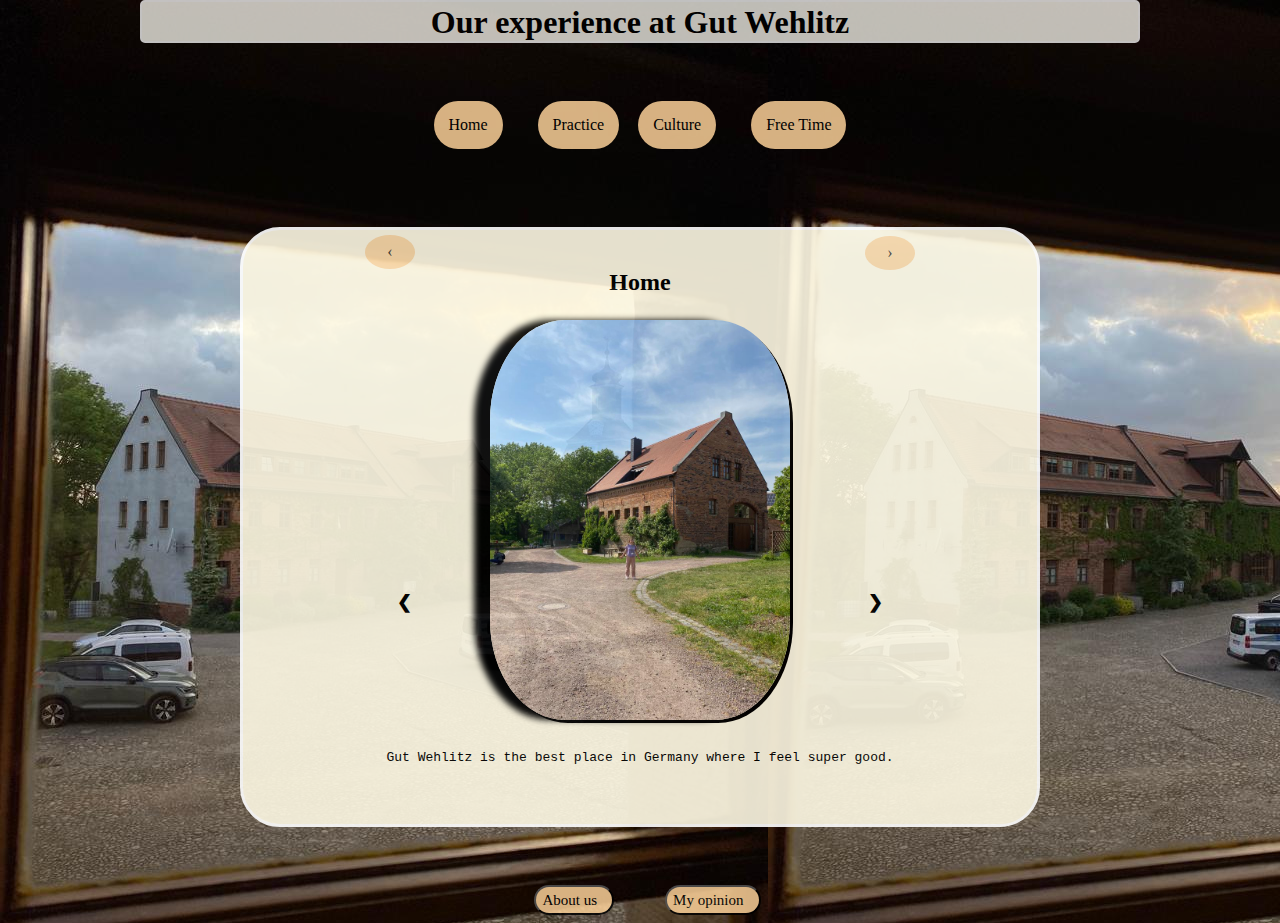
<file: index.html>
<!DOCTYPE html>
<html>
<head>
   <title>
      home
   </title>
  <link rel="stylesheet" href="style2.css">
  <script src="java.js"></script>
</head>
<body >

  
    <h1 >
   Our
   experience
   at
   Gut
   Wehlitz


  </h1>


  

  <div class="meniu" >
    
     <a href="home2.html" > 
  <button class="ptc" type="button">
    Home
  </button>
     </a>


   <div class="dropdown">
   <button class="dropbtn" type="button" class="ptc">
      Practice
   </button>
   <div class="dropdown-content">
   <a href="fweek.html">1 week</a>
    <a href="sweek.html">2 week</a>
	</div>
	</div>


<div class="dropdown">
<button class="dropbtn" type="button" class="ptc">
Culture
</button>
<div class="dropdown-content" >
<a href="Leipzig.html">Leipzig</a>
    <a href="Berlin.html">Berlin</a>
	</div>
	</div>


  <a href="freetime.html" > 
    <button class="ptc" type="button">
      Free Time
    </button>
  </a>
</div>




<div class="infos">
    <nav>
<div class="sageti">
    <a href="freetime.html" class="previous round">&#8249;</a>
<h2>Home</h2>
     <a href="fweek.html" class="next round">&#8250;</a>
 </div>
</nav>
<main>
      <div class="imagine">


  <div class="main_bg">

    <div class="slideshow-container">
        <div class="mySlides fade">
            <img src="hh.jpeg" >
        </div>
         <div class="mySlides fade">
            <img src="home1.jpeg" >
        </div>
         <div class="mySlides fade">
            <img src="home5.jpeg" >
        </div>

        <a class="prev2" onclick="plusSlides(-1)">&#10094;</a>
        <a class="next2" onclick="plusSlides(1)">&#10095;</a>
        

    </div>


  </div>





     
      </div>
  </main>
      <footer>
      <div id="textus">


  


Gut Wehlitz is the best place in Germany where I feel super good.
                





    </div>
    </footer>
   
    
    
</div>

<div class="extra" >
    <a href="about.html">
       <button id="us">
        About us
       </button>
    </a>
    <a href="opin.html" >
       <button id="op">
        My opinion
       </button>
    </a>
</div>



 


</body>
</html>
</file>
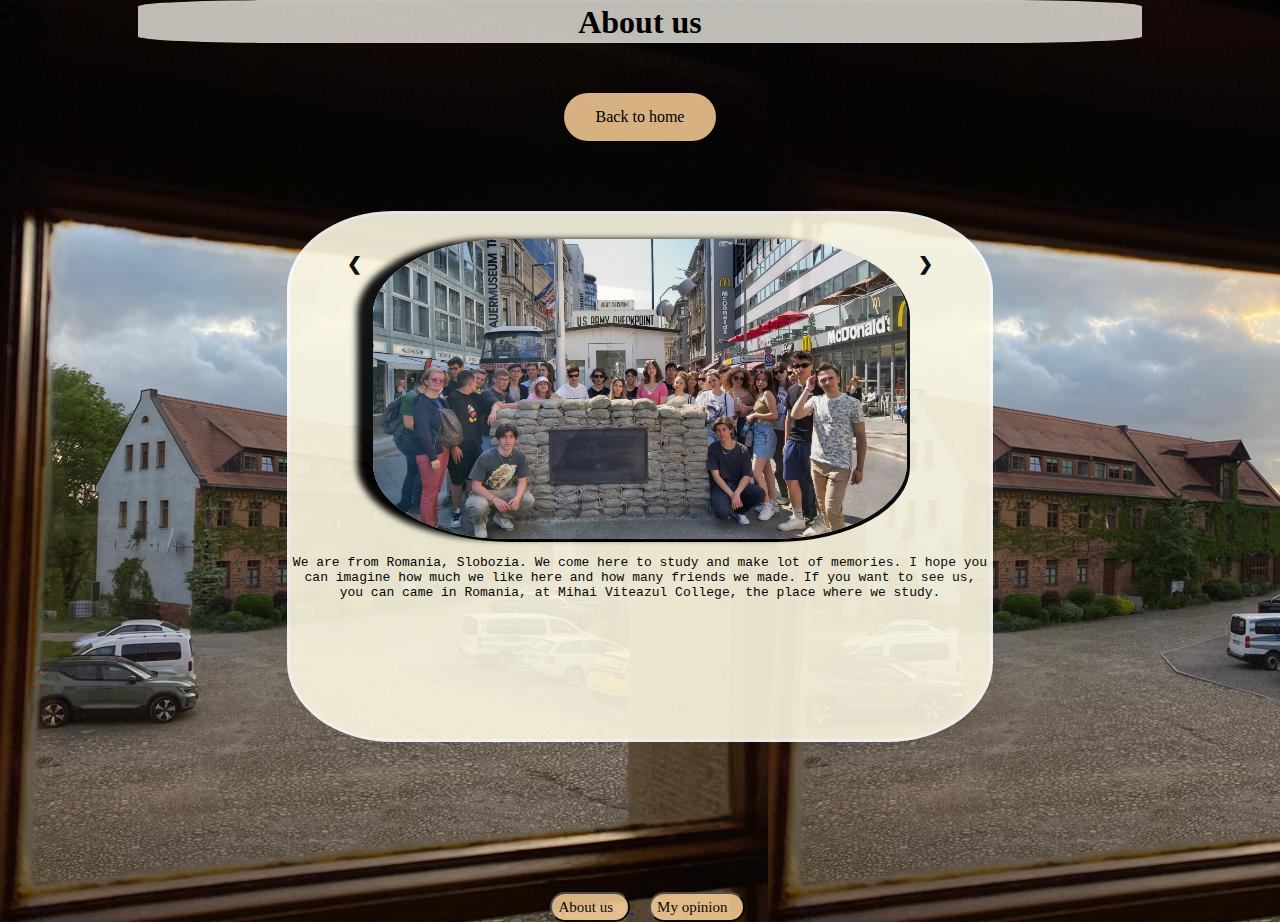
<file: about.html>
<!DOCTYPE html>
<html>
<head>
   <title>
      about
   </title>
  <link rel="stylesheet" href="extra.css">
  <script src="java.js"></script>
</head>
<body >

  <h1>About us</h1>
  

<div class="back">
    <a href="home2.html" >
      <button class="bc">
        Back to home
      </button>
    </a>
</div>
  



<div class="infos">

    
      <div class="main_bg">

    <div class="slideshow-container">
        <div class="mySlides fade">
            <img src="us1.jpeg" >
        </div>
         <div class="mySlides fade">
            <img src="us4.jpeg" >
        </div>
         <div class="mySlides fade">
            <img src="us5.jpeg" >
        </div>

        <a class="prev2" onclick="plusSlides(-1)">&#10094;</a>
        <a class="next2" onclick="plusSlides(1)">&#10095;</a>
        

    </div>


  </div>

  
   
    <div id="textus">
      We are from Romania, Slobozia. We come here to study and make lot of memories. I hope you can imagine how much we like here and how many friends we made. If you want to see us, you can came in Romania, at Mihai Viteazul College, the place where we study.
    </div>


    
</div>

<div class="extra">
    <a href="about.html">
       <button id="us">
        About us
       </button>
    </a>
    <a href="opin.html">
       <button id="op">
        My opinion
       </button>
    </a>
</div>
</file>
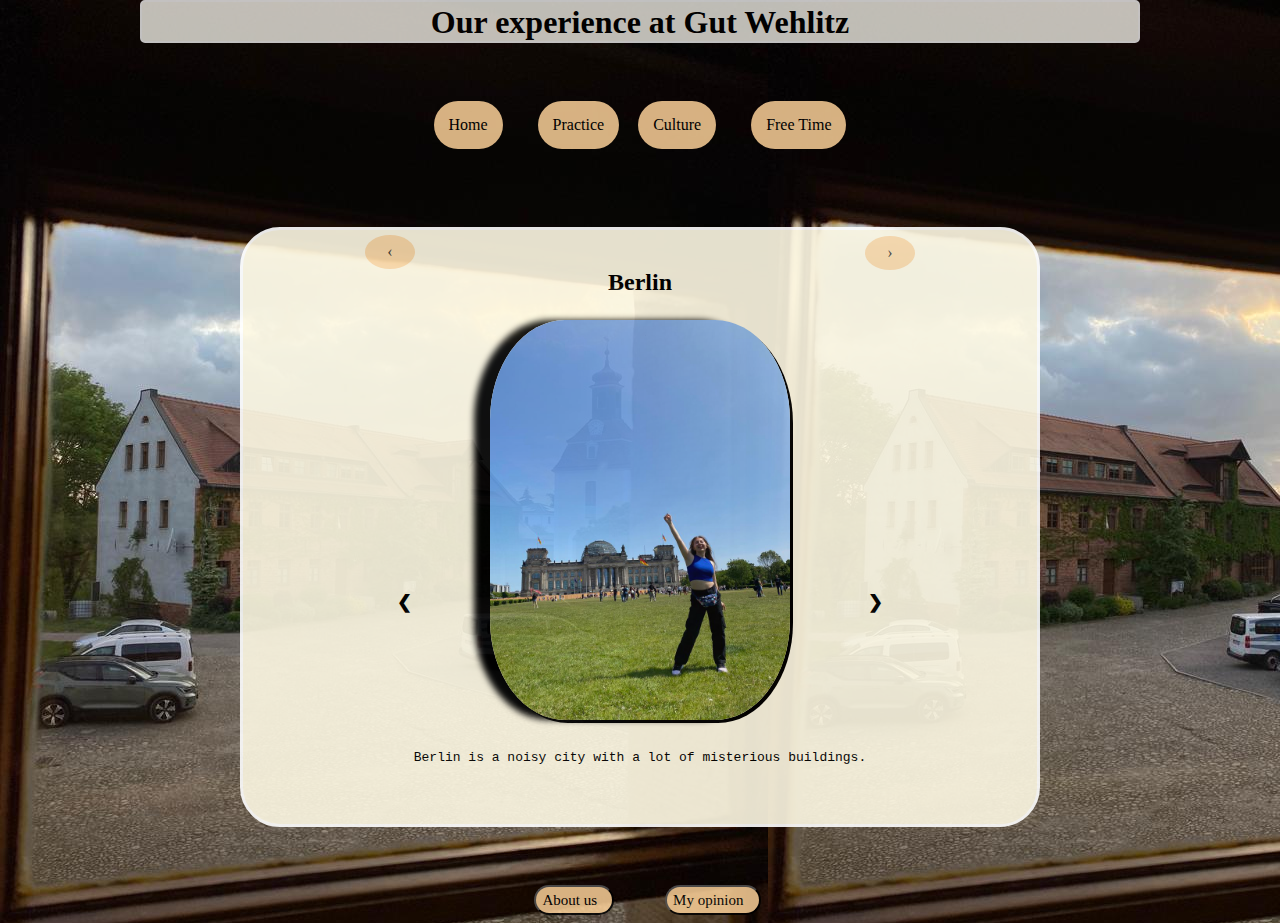
<file: Berlin.html>
<!DOCTYPE html>
<html>
<head>
   <title>
      home
   </title>
  <link rel="stylesheet" href="style2.css">
  <script src="java.js"></script>
</head>
<body >

  <h1>Our experience at Gut Wehlitz</h1>
  

  <div class="meniu" >
    
     <a href="home2.html" > 
  <button class="ptc" type="button">
    Home
  </button>
     </a>


   <div class="dropdown">
   <button class="dropbtn" type="button" class="ptc">
      Practice
   </button>
   <div class="dropdown-content">
   <a href="fweek.html">1 week</a>
    <a href="sweek.html">2 week</a>
    </div>
    </div>


<div class="dropdown">
<button class="dropbtn" type="button" class="ptc">
Culture
</button>
<div class="dropdown-content" >
<a href="Leipzig.html">Leipzig</a>
    <a href="Berlin.html">Berlin</a>
    </div>
    </div>


  <a href="freetime.html" > 
    <button class="ptc" type="button">
      Free Time
    </button>
  </a>
</div>

<div class="infos">

    <nav>
     <div class="sageti">
    <a href="Leipzig.html" class="previous round">&#8249;</a>
<h2>Berlin</h2>
     <a href="freetime.html" class="next round">&#8250;</a>
 </div>
</nav>
<main>
      <div class="imagine">


  <div class="main_bg">

    <div class="slideshow-container">
        <div class="mySlides fade">
            <img src="Berlin2.jpeg" >
        </div>
         <div class="mySlides fade">
            <img src="Berlin3.jpeg" >
        </div>
         <div class="mySlides fade">
            <img src="Berlin1.jpeg" >
        </div>

        <a class="prev2" onclick="plusSlides(-1)">&#10094;</a>
        <a class="next2" onclick="plusSlides(1)">&#10095;</a>
        

    </div>


  </div>





     
      </div>
  </main>
  <footer>
      <div id="textus">
      Berlin is a noisy city with a lot of misterious buildings.
    </div>
    
</div>
<div class="extra">
    <a href="about.html">
       <button id="us">
        About us
       </button>
    </a>
    <a href="opin.html">
       <button id="op">
        My opinion
       </button>
    </a>
</div>
 
</footer>

</body>
</html>
</file>
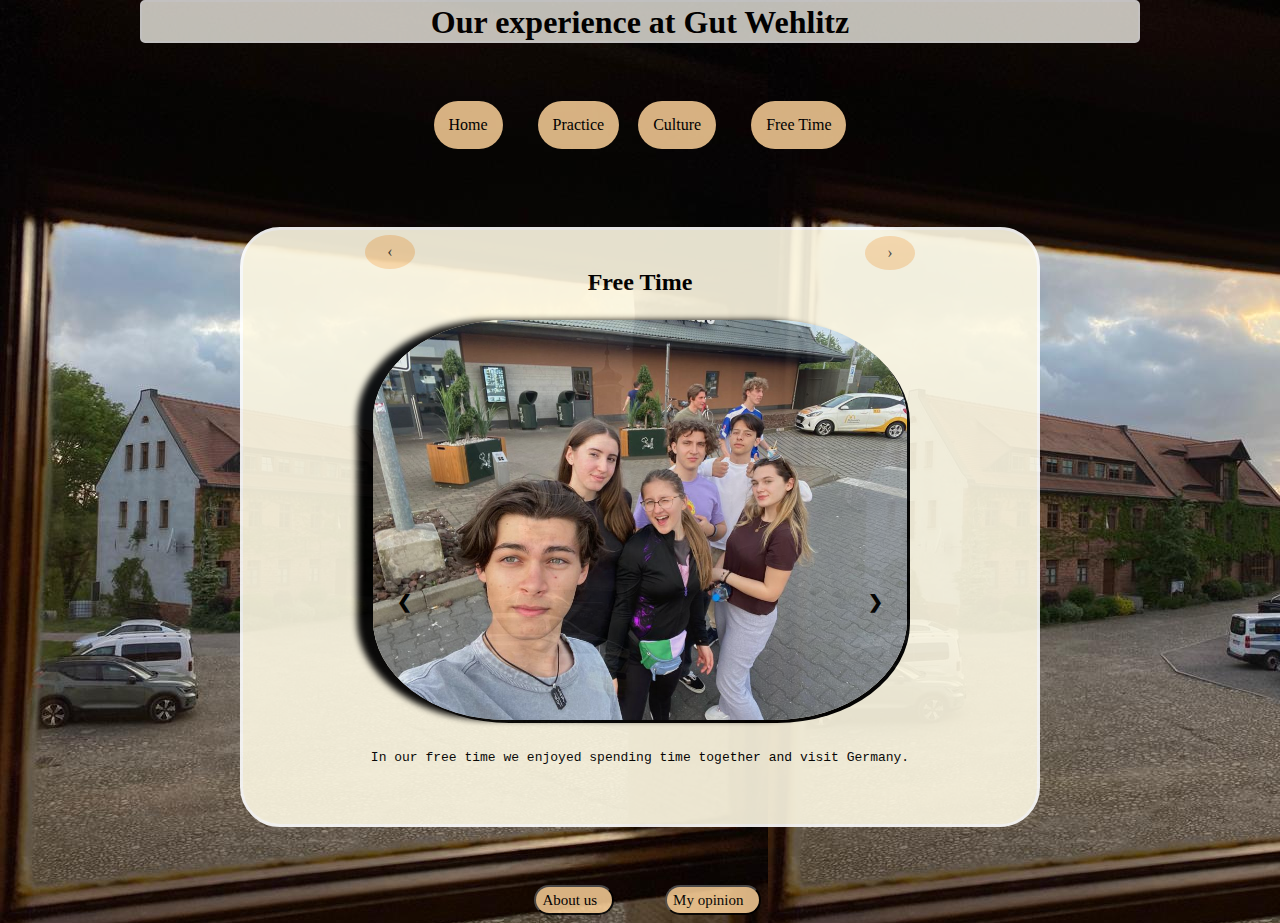
<file: freetime.html>
<!DOCTYPE html>
<html>
<head>
   <title>
      home
   </title>
  <link rel="stylesheet" href="style2.css">
  <script src="java.js"></script>
</head>
<body >

  <h1>Our experience at Gut Wehlitz</h1>
  

  <div class="meniu" >
    
     <a href="home2.html" > 
  <button class="ptc" type="button">
    Home
  </button>
     </a>


   <div class="dropdown">
   <button class="dropbtn" type="button" class="ptc">
      Practice
   </button>
   <div class="dropdown-content">
   <a href="fweek.html">1 week</a>
    <a href="sweek.html">2 week</a>
    </div>
    </div>


<div class="dropdown">
<button class="dropbtn" type="button" class="ptc">
Culture
</button>
<div class="dropdown-content" >
<a href="Leipzig.html">Leipzig</a>
    <a href="Berlin.html">Berlin</a>
    </div>
    </div>


  <a href="freetime.html" > 
    <button class="ptc" type="button">
      Free Time
    </button>
  </a>
</div>

<div class="infos">

    <nav>
    <div class="sageti">
    <a href="Berlin.html" class="previous round">&#8249;</a>
<h2>Free Time</h2>
     <a href="home2.html" class="next round">&#8250;</a>
 </div>
</nav>
<main>
      <div class="imagine">


  <div class="main_bg">

    <div class="slideshow-container">
        <div class="mySlides fade">
            <img src="free.jpeg" >
        </div>
         <div class="mySlides fade">
            <img src="volei.jpeg" >
        </div>
         
        <div class="mySlides fade">
            <img src="ftt.jpeg" >
        </div>
          <div class="mySlides fade">
            <img src="freetime222.jpeg" >
        </div>
        

        <a class="prev2" onclick="plusSlides(-1)">&#10094;</a>
        <a class="next2" onclick="plusSlides(1)">&#10095;</a>
        

    </div>


  </div>





     
      </div>
  </main>
  <footer>
      <div id="textus">
      In our free time we enjoyed spending time together and visit Germany.
    </div>
    
</div>
 
 <div class="extra">
    <a href="about.html">
       <button id="us">
        About us
       </button>
    </a>
    <a href="opin.html">
       <button id="op">
        My opinion
       </button>
    </a>
</div>
</footer>


</body>
</html>
</file>
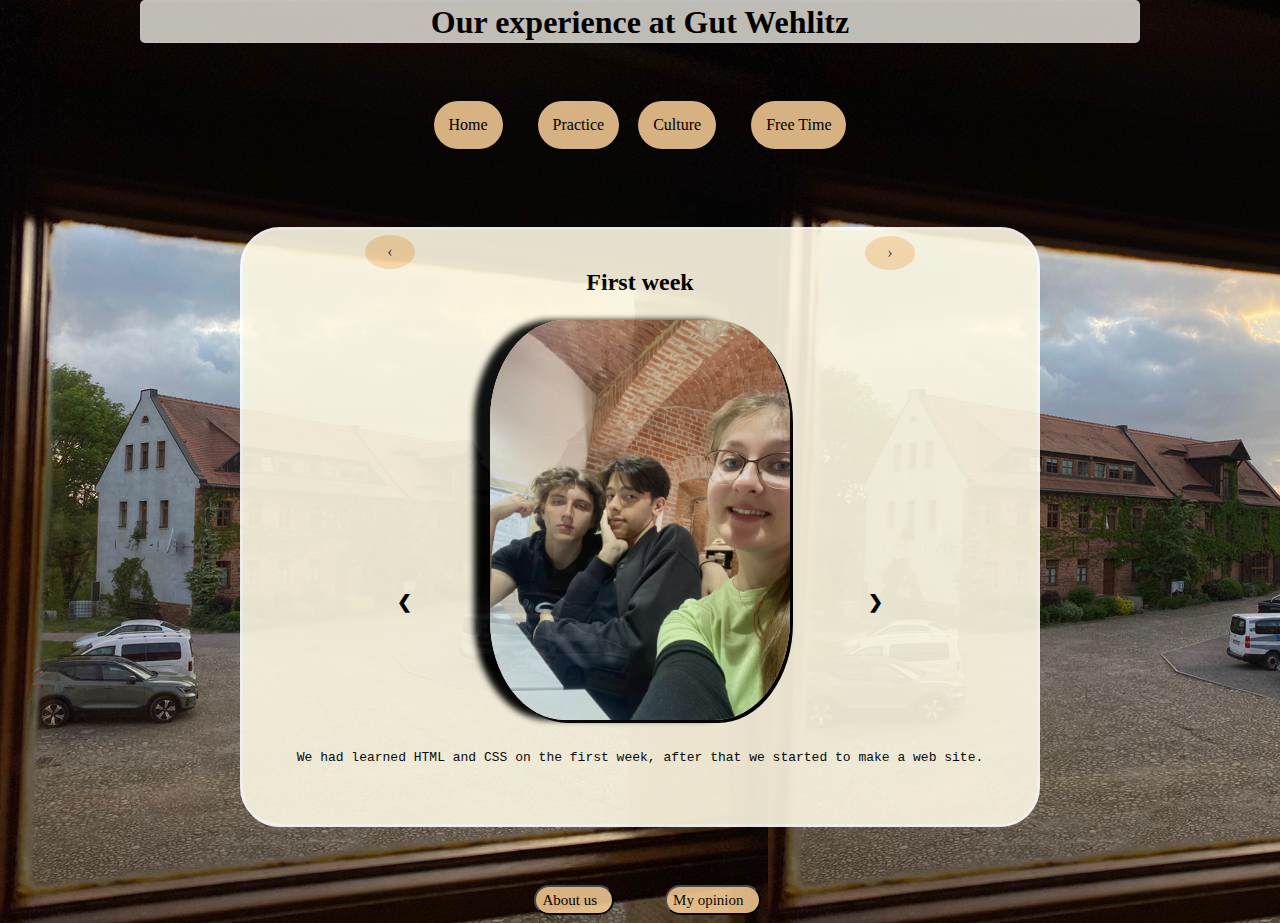
<file: fweek.html>
<!DOCTYPE html>
<html>
<head>
   <title>
      home
   </title>
  <link rel="stylesheet" href="style2.css">
  <script src="java.js"></script>
</head>
<body >

  <h1>Our experience at Gut Wehlitz</h1>
  

  <div class="meniu" >
    
     <a href="home2.html" > 
  <button class="ptc" type="button">
    Home
  </button>
     </a>


   <div class="dropdown">
   <button class="dropbtn" type="button" class="ptc">
      Practice
   </button>
   <div class="dropdown-content">
   <a href="fweek.html">1 week</a>
    <a href="sweek.html">2 week</a>
    </div>
    </div>


<div class="dropdown">
<button class="dropbtn" type="button" class="ptc">
Culture
</button>
<div class="dropdown-content" >
<a href="Leipzig.html">Leipzig</a>
    <a href="Berlin.html">Berlin</a>
    </div>
    </div>


  <a href="freetime.html" > 
    <button class="ptc" type="button">
      Free Time
    </button>
  </a>
</div>

<div class="infos">
<nav>
    
      <div class="sageti">

    <a href="home2.html" class="previous round">&#8249;</a>
<h2>First week</h2>
     <a href="sweek.html" class="next round">&#8250;</a>
 </div>
</nav>
<main>
      <div class="imagine">


  <div class="main_bg">

    <div class="slideshow-container">
        <div class="mySlides fade">
            <img src="us.jpeg" >
        </div>
         <div class="mySlides fade">
            <img src="week11.jpeg" >
        </div>
         <div class="mySlides fade">
            <img src="fweek4.jpeg" >
        </div>

        <a class="prev2" onclick="plusSlides(-1)">&#10094;</a>
        <a class="next2" onclick="plusSlides(1)">&#10095;</a>
        

    </div>


  </div>





     
      </div>
  </main>
  <footer>
      <div id="textus">
      We had learned HTML and CSS on the first week, after that we started to make a web site.
    </div>
    
</div>
<div class="extra">
    <a href="about.html">
       <button id="us">
        About us
       </button>
    </a>
    <a href="opin.html">
       <button id="op">
        My opinion
       </button>
    </a>
</div>
 
</footer>

</body>
</html>
</file>
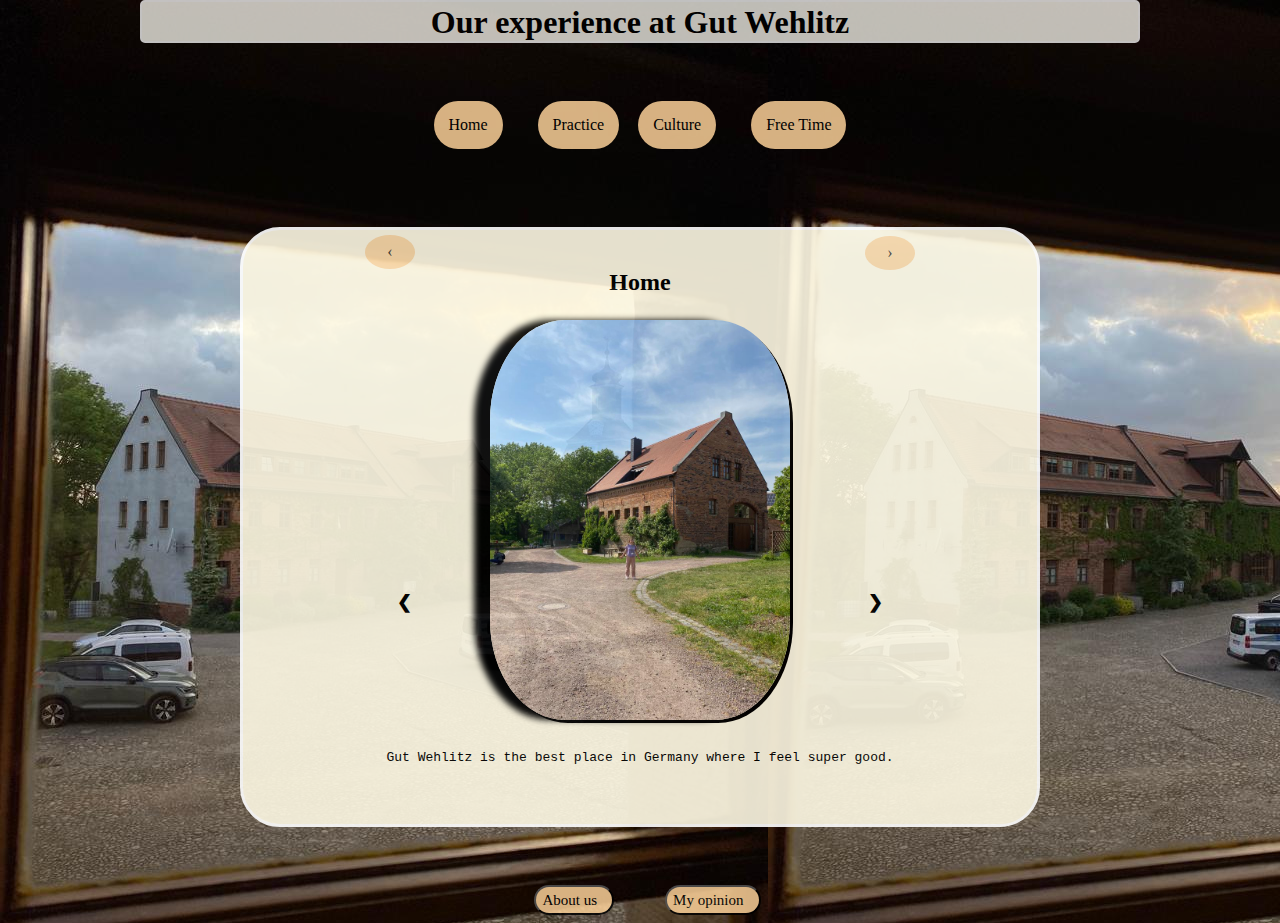
<file: home2.html>
<!DOCTYPE html>
<html>
<head>
   <title>
      home
   </title>
  <link rel="stylesheet" href="style2.css">
  <script src="java.js"></script>
</head>
<body >

  
    <h1 >
   Our
   experience
   at
   Gut
   Wehlitz


  </h1>


  

  <div class="meniu" >
    
     <a href="home2.html" > 
  <button class="ptc" type="button">
    Home
  </button>
     </a>


   <div class="dropdown">
   <button class="dropbtn" type="button" class="ptc">
      Practice
   </button>
   <div class="dropdown-content">
   <a href="fweek.html">1 week</a>
    <a href="sweek.html">2 week</a>
	</div>
	</div>


<div class="dropdown">
<button class="dropbtn" type="button" class="ptc">
Culture
</button>
<div class="dropdown-content" >
<a href="Leipzig.html">Leipzig</a>
    <a href="Berlin.html">Berlin</a>
	</div>
	</div>


  <a href="freetime.html" > 
    <button class="ptc" type="button">
      Free Time
    </button>
  </a>
</div>




<div class="infos">
    <nav>
<div class="sageti">
    <a href="freetime.html" class="previous round">&#8249;</a>
<h2>Home</h2>
     <a href="fweek.html" class="next round">&#8250;</a>
 </div>
</nav>
<main>
      <div class="imagine">


  <div class="main_bg">

    <div class="slideshow-container">
        <div class="mySlides fade">
            <img src="hh.jpeg" >
        </div>
         <div class="mySlides fade">
            <img src="home1.jpeg" >
        </div>
         <div class="mySlides fade">
            <img src="home5.jpeg" >
        </div>

        <a class="prev2" onclick="plusSlides(-1)">&#10094;</a>
        <a class="next2" onclick="plusSlides(1)">&#10095;</a>
        

    </div>


  </div>





     
      </div>
  </main>
      <footer>
      <div id="textus">


  


Gut Wehlitz is the best place in Germany where I feel super good.
                





    </div>
    </footer>
   
    
    
</div>

<div class="extra" >
    <a href="about.html">
       <button id="us">
        About us
       </button>
    </a>
    <a href="opin.html" >
       <button id="op">
        My opinion
       </button>
    </a>
</div>



 


</body>
</html>
</file>
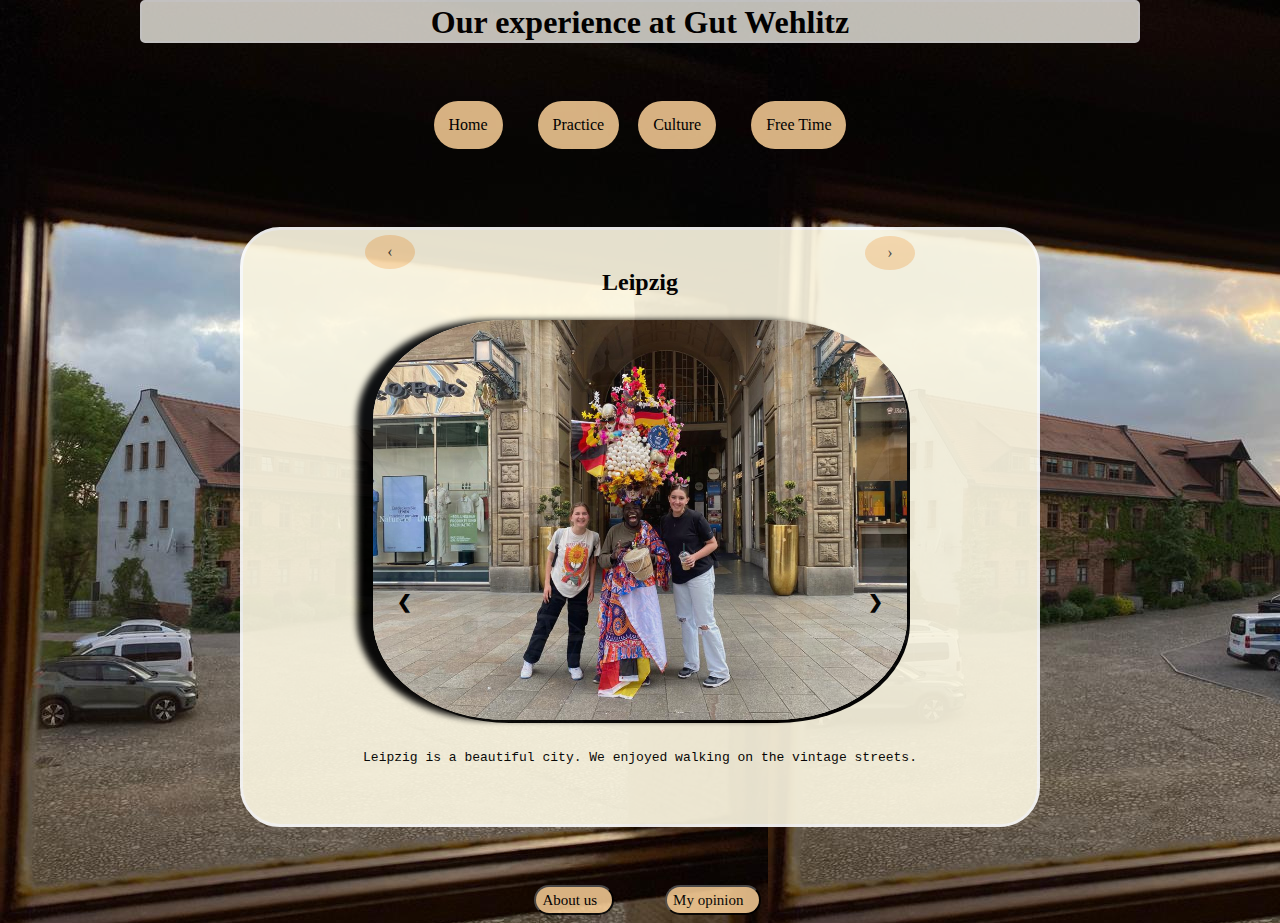
<file: Leipzig.html>
<!DOCTYPE html>
<html>
<head>
   <title>
      home
   </title>
  <link rel="stylesheet" href="style2.css">
  <script src="java.js"></script>
</head>
<body >

  <h1>Our experience at Gut Wehlitz</h1>
  

  <div class="meniu" >
    
     <a href="home2.html" > 
  <button class="ptc" type="button">
    Home
  </button>
     </a>


   <div class="dropdown">
   <button class="dropbtn" type="button" class="ptc">
      Practice
   </button>
   <div class="dropdown-content">
   <a href="fweek.html">1 week</a>
    <a href="sweek.html">2 week</a>
    </div>
    </div>


<div class="dropdown">
<button class="dropbtn" type="button" class="ptc">
Culture
</button>
<div class="dropdown-content" >
<a href="Leipzig.html">Leipzig</a>
    <a href="Berlin.html">Berlin</a>
    </div>
    </div>


  <a href="freetime.html" > 
    <button class="ptc" type="button">
      Free Time
    </button>
  </a>
</div>

<div class="infos">

    <nav>
      <div class="sageti">
    <a href="sweek.html" class="previous round">&#8249;</a>
<h2>Leipzig</h2>
     <a href="Berlin.html" class="next round">&#8250;</a>
 </div>
</nav>
<main>
      <div class="imagine">


  <div class="main_bg">

    <div class="slideshow-container">
        <div class="mySlides fade">
            <img src="Leipzig2.jpeg" >
        </div>
         <div class="mySlides fade">
            <img src="Leipzig1.jpeg" >
        </div>
         <div class="mySlides fade">
            <img src="Leipzig3.jpeg" >
        </div>

        <a class="prev2" onclick="plusSlides(-1)">&#10094;</a>
        <a class="next2" onclick="plusSlides(1)">&#10095;</a>
        

    </div>


  </div>





     
      </div>
  </main>
  <footer>
      <div id="textus">
      Leipzig is a beautiful city. We enjoyed walking on the vintage streets.
    </div>
    
</div>
<div class="extra">
    <a href="about.html">
       <button id="us">
        About us
       </button>
    </a>
    <a href="opin.html">
       <button id="op">
        My opinion
       </button>
    </a>
</div>
</footer>
 


</body>
</html>
</file>
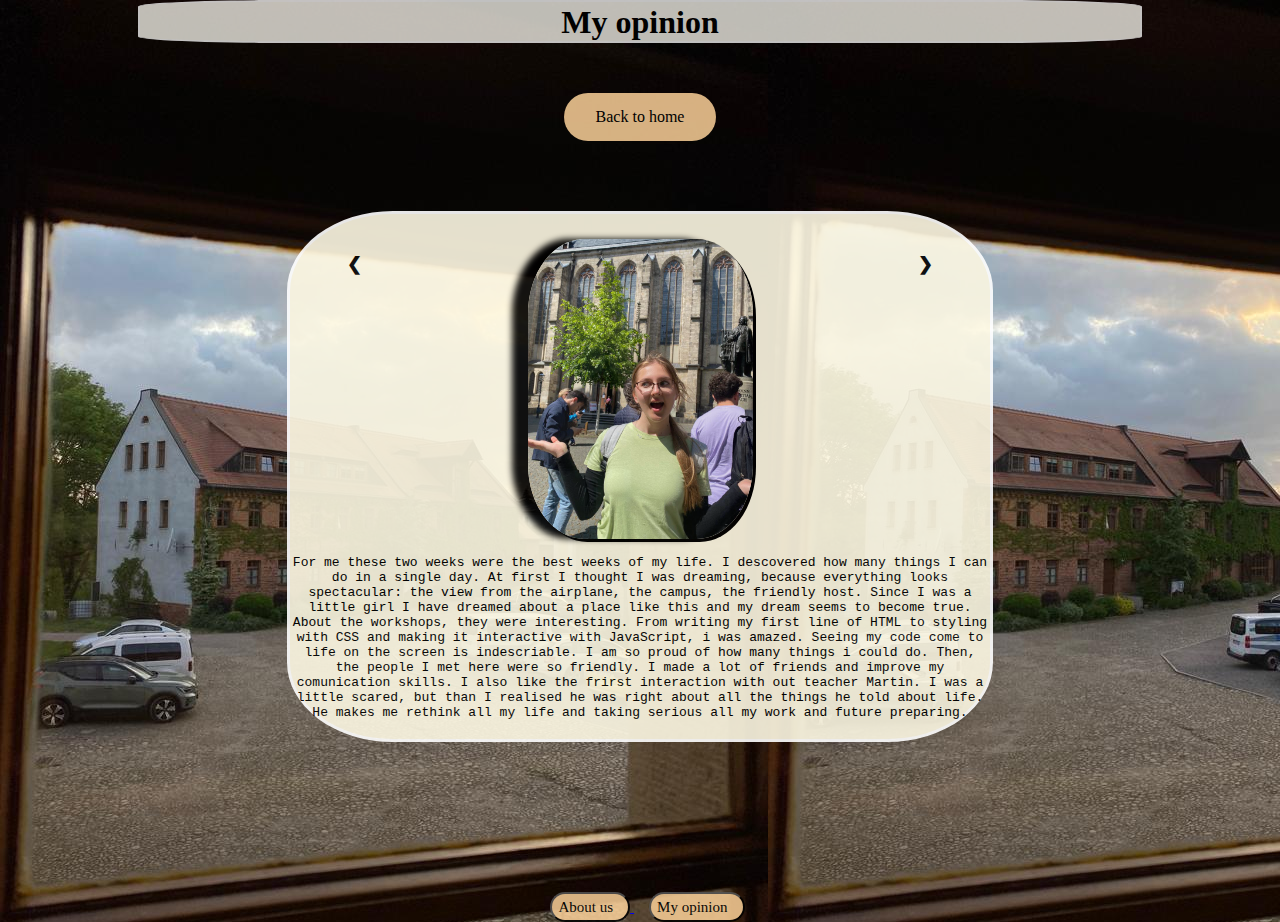
<file: opin.html>
<!DOCTYPE html>
<html>
<head>
   <title>
      opinion
   </title>
  <link rel="stylesheet" href="extra.css">
  <script src="java.js"></script>
</head>
<body >

  <h1>My opinion</h1>
  

<div class="back">
    <a href="home2.html" >
      <button class="bc">
        Back to home
      </button>
    </a>
</div>
  



<div class="infos">

    
      <div class="main_bg">

    <div class="slideshow-container">
        <div class="mySlides fade">
            <img src="Leipzig4.jpeg" >
        </div>
         <div class="mySlides fade">
            <img src="op1.jpeg" >
        </div>
         <div class="mySlides fade">
            <img src="ceva1.jpeg">
        </div>

        <a class="prev2" onclick="plusSlides(-1)">&#10094;</a>
        <a class="next2" onclick="plusSlides(1)">&#10095;</a>
        

    </div>


  </div>
   
    <div id="textus">
      For me these two weeks were the best weeks of my life. I descovered how many things I can do in a single day. At first I thought I was dreaming, because everything looks spectacular: the view from the airplane, the campus, the friendly host. Since I was a little girl I have dreamed about a place like this and my dream seems to become true. About the workshops, they were interesting. From writing my first line of HTML to styling with CSS and making it interactive with JavaScript, i was amazed. Seeing my code come to life on the screen is indescriable. I am so proud of how many things i could do. Then, the people I met here were so friendly. I made a lot of friends and improve my comunication skills. 
      I also like the frirst interaction with out teacher Martin. I was a little scared, but than I realised he was right about all the things he told about life. He makes me rethink all my life and taking serious all my work and future preparing.

    </div>
    
</div>

<div class="extra">
    <a href="about.html">
       <button id="us">
        About us
       </button>
    </a>
    <a href="opin.html">
       <button id="op">
        My opinion
       </button>
    </a>
</div>
</file>
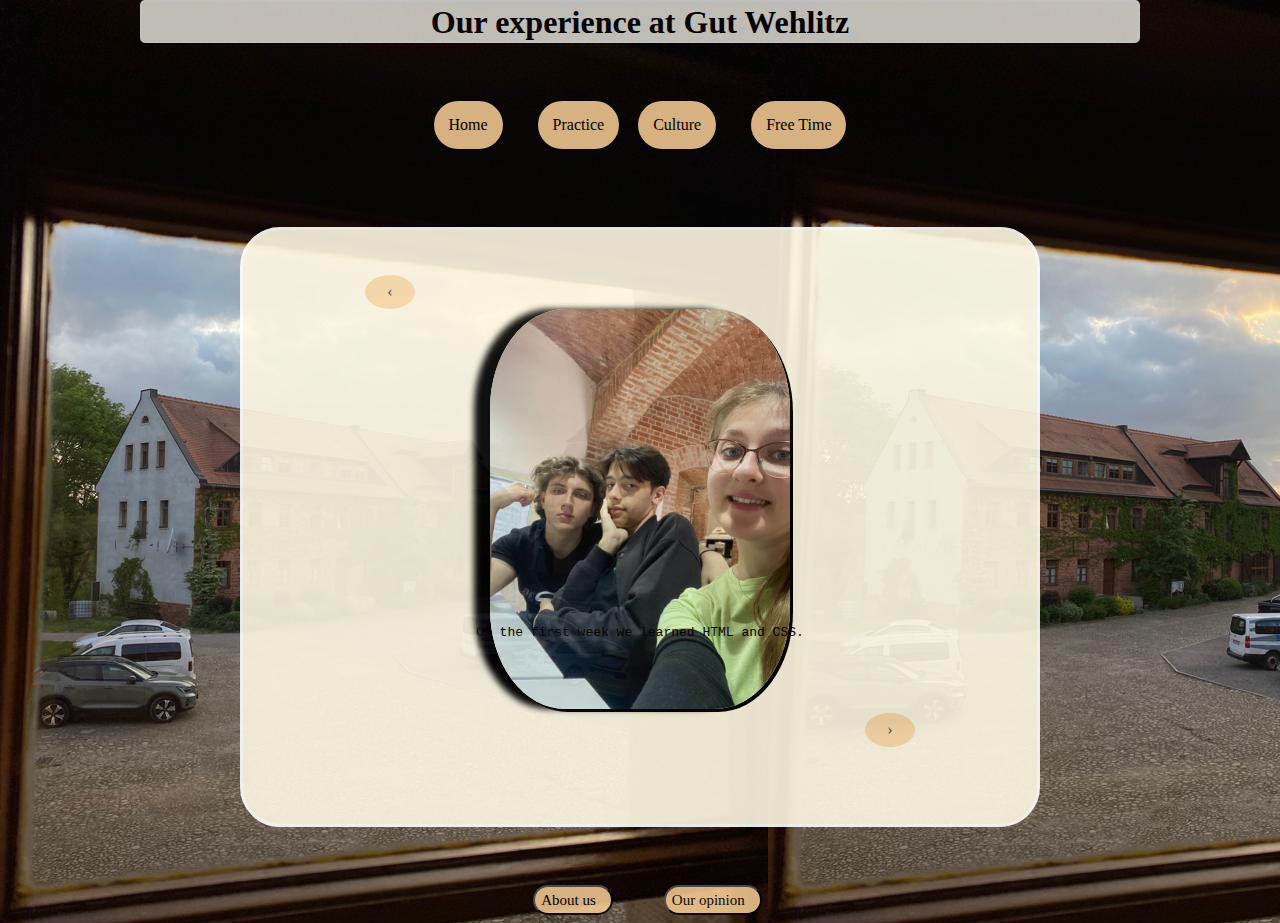
<file: practice.html>
<!DOCTYPE html>
<html>
<head>
   <title>
      home
   </title>
  <link rel="stylesheet" href="style2.css">
</head>
<body >

  <h1>Our experience at Gut Wehlitz</h1>
  

  <div class="meniu" >
    
     <a href="home2.html" > 
  <button class="ptc" type="button">
    Home
  </button>
     </a>


   <div class="dropdown">
   <button class="dropbtn" type="button" class="ptc">
      Practice
   </button>
   <div class="dropdown-content">
   <a href="fweek.html">1 week</a>
    <a href="sweek.html">2 week</a>
    </div>
    </div>


<div class="dropdown">
<button class="dropbtn" type="button" class="ptc">
Culture
</button>
<div class="dropdown-content" >
<a href="Leipzig.html">Leipzig</a>
    <a href="Berlin.html">Berlin</a>
    </div>
    </div>


  <a href="freetime.html" > 
    <button class="ptc" type="button">
      Free Time
    </button>
  </a>
</div>

<div class="infos">

    
      <div class="imagine">
     <a href="freetime.html" class="previous round">&#8249;</a>
       <img src="us.jpeg">
     <a href="practice.html" class="next round">&#8250;</a>
   </div>
   
    <div id="textus">
      On the first week we learned HTML and CSS.


    </div>
    
</div>
<div class="extra">
    <a href="about.html">
       <button id="us">
        About us
       </button>
    </a>
    <a href="opin.html">
       <button id="op">
        Our opinion
       </button>
    </a>
</div>
 


</body>
</html>
</file>
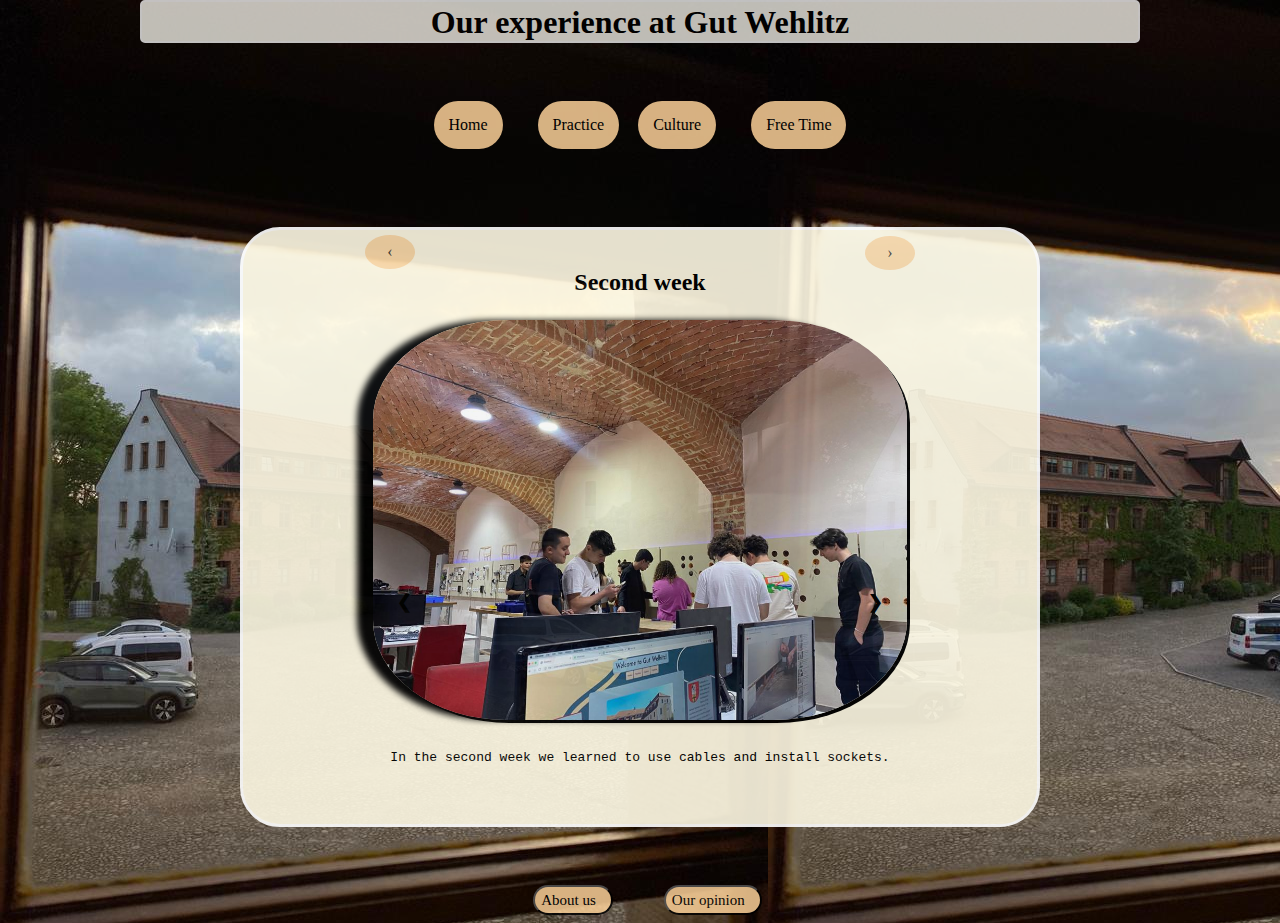
<file: sweek.html>
<!DOCTYPE html>
<html>
<head>
   <title>
      home
   </title>
  <link rel="stylesheet" href="style2.css">
  <script src="java.js"></script>
</head>
<body >

  <h1>Our experience at Gut Wehlitz</h1>
  

  <div class="meniu" >
    
     <a href="home2.html" > 
  <button class="ptc" type="button">
    Home
  </button>
     </a>


   <div class="dropdown">
   <button class="dropbtn" type="button" class="ptc">
      Practice
   </button>
   <div class="dropdown-content">
   <a href="fweek.html">1 week</a>
    <a href="sweek.html">2 week</a>
    </div>
    </div>


<div class="dropdown">
<button class="dropbtn" type="button" class="ptc">
Culture
</button>
<div class="dropdown-content" >
<a href="Leipzig.html">Leipzig</a>
    <a href="Berlin.html">Berlin</a>
    </div>
    </div>


  <a href="freetime.html" > 
    <button class="ptc" type="button">
      Free Time
    </button>
  </a>
</div>

<div class="infos">

    <nav>
      <div class="sageti">
    <a href="fweek.html" class="previous round">&#8249;</a>
<h2>Second week</h2>
     <a href="Leipzig.html" class="next round">&#8250;</a>
 </div>
</nav>
<main>
      <div class="imagine">


  <div class="main_bg">

    <div class="slideshow-container">
        <div class="mySlides fade">
            <img src="week2.jpeg" >
        </div>
         <div class="mySlides fade">
            <img src="swee.jpeg" >
        </div>
         <div class="mySlides fade">
            <img src="week223.jpeg" >
        </div>

        <a class="prev2" onclick="plusSlides(-1)">&#10094;</a>
        <a class="next2" onclick="plusSlides(1)">&#10095;</a>
        

    </div>


  </div>





     
      </div>
  </main>
  <footer>
      <div id="textus">
      In the second week we learned to use cables and install sockets.
    </div>
    
</div>
<div class="extra">
    <a href="about.html">
       <button id="us">
        About us
       </button>
    </a>
    <a href="opin.html">
       <button id="op">
        Our opinion
       </button>
    </a>
</div>
 </footer>


</body>
</html>
</file>
<file: style2.css>
body {
    
    /*overflow: hidden; *//* Hide scrollbars */
    background-image: url("fundal.jpg");

    text-align: center;
    margin:0 auto;

  }
  *{
    box-sizing: border-box;
    align-self: center;
    color: black;
    text-align: center;
    margin: 0 auto;
  }
  button{
    border-radius:50px;
    text-align: center;
    padding-right: 15px;
  }
  /*table{
    margin: 0 auto;
    align: center;
    text-align: center;
    background-color: #F0FFFF;
    

  }*/
  h1{
    border: 2px solid white ;
    width: 1000px;
    align-self: center;
    margin: auto;
    padding-top: 2px;
    background-color: #FCFAF1;
    opacity: 75%;
    border-radius: 5px;
    font-family: cursive;


  }
  h2{
    margin-bottom: -60px;

  }

 /*fade animation*/
 .fade{
  animation-name:fade;
  animation-duration: 1.5s;
 }
@keyframes fade{
  from{opacity: .4}
  to{opacity: 1}
}

ul{
  margin-left: 230px}
  #ord{
    margin-right: 260px;
  }




 

  #texts{
    background-color: #F0FFFF;
    text-align: bottom;
    position: absolute;
    padding: 10px;
    bottom: -200px; 
    width: 50%;

  }
  
  div{
    align-self: center;
    text-align: center;

  }
  .meniu{
    padding-top:50px;
    padding-right: 15px;

  }
  .infos{  
    border-style:solid;
    text-align:center;
    border-color: white;
    border-spacing: 15px;
    border-collapse: separate;
    width:800px;
    height:600px;
    padding-top:25px;
    margin: auto;
    border-radius: 40px;
    position:relative;
    background-color: #FDF8E3 ;
    opacity: 90%;
    margin-top: 70px;
      }
  .imagine{
    
    height: 200px;
      align: center;

    border-radius: 25%;
    margin-top: 20px;


  }
  a {
    text-decoration: none;
    display: inline-block;
    padding: 8px 16px;
    align:centre;
    text-align: center;
  }
  #textus{
    padding-top: 150px;
    align-content: bottom;

    font-family: monospace;
    margin-bottom: 500px;
    max-height:200px;
overflow:hidden;
text-overflow: ellipsis;
  }
  
  .ptc:hover {
    background-color: #A9A9A9; border-radius:50px;
    height: 50px;
    transform: scale(1.2);
  }

  
  .sageti{
    align:center;
  }
  .previous {
    background-color: #FBD098;
    color: black;
    align:centre;
    opacity: 75%;
    margin-right: 500px;
    width:50px;
  }
  
  .next {
    background-color: #FBD098;
    color: black;
    align:centre;
    opacity: 75%;
    margin-left: 500px;
    margin-bottom: 50px;
    width:50px;
    
      }
  .previous:hover, .next:hover{
    background-color: #A9A9A9;
    transform: scale(1.2);
    opacity: 50%;

  }
  
  
  .round {
    border-radius: 50%;
    align: centre;
  }
  img{

    height: 400px;
      align: centre;
    border:500 solid #F0FFFF;
      border-radius: 25%;
      text-align: center;
      
      opacity: 100%;
 


box-shadow: 3px 3px, -1em 0 .4em black;


      


      
  }
 
  
  .dropbtn , .ptc{
    background-color: #FBD098;
    color: black;
    padding: 15px;
    font-size: 16px;
    border: none;
    align:centre;
    opacity: 85%;
    margin-left: 15px;
    font-family: cursive;


  }
  .extra{
    margin-top: 50px;
    
  }
  #us:hover, #op:hover{
    background-color: #A9A9A9;

  }
  #us, #op{
    background-color: #FBD098;
    color: black;
    border-radius: 10px;
    font-size: 15px;
    border-radius: 15px;
    align:centre;
    opacity: 85%;
    margin-left: 15px;
    font-family: cursive;
    height: 30px;

  }
  nav{
    margin-bottom: -20px;
    margin-top: -20px;
    
  }
  main{
    margin-bottom: 50px;
  }
  footer{
    margin-top: 80px;
  }



  /*Slideshow container*/
  .slideshow=container{
    max-width: 100px;
    position:relative;
    text-align:center;
    top:20px;
    margin:auto;
  }
  /*Next and prev 2*/
  .prev2,.next2{
    cursor:pointer;
    position:relative;
    bottom:130px;
    right: 210px;
    width:auto;
    margin-top: -22px;
    padding:16px;
    color:black;
    font-weight: bold;
    font-size:18px;
    transition: 0.3s ease;
    border-radius: 0 3px 3px 0;
    user-select:none;

  }

  .next2{
    left:210px;
    border-radius: 3px 0 0 3px;
  }

  .prev2:hover, .next2:hover{
    background-color: #A9A9A9;
    transform: scale(1.2);
    opacity:50%;
  }
  .mySlides{
    display:none;
  }
  /*.dot{
    cursor:pointer;
    height: 15px;
    width:15px;
    margin: 0 2px;
    background-color: #bbb;
    border-radius: 50%;
    display:inline-block;
    transition:background-color 0.6s ease;
  }*/




  /*for dropdown buttons*/
  .dropdown:hover{
     border-radius:50px;
    height: 50px;
    transform: scale(1.2);


  }
  .dropdown {
    position: relative;
    display: inline-block;
    font-family: cursive;  
  }
  
  .dropdown-content {
    display: none;
    color: black;
    position: absolute;
    background-color: #FBD098;
    /*min-width: 160px;
    box-shadow: 0px 8px 16px 0px rgba(0,0,0,0.2);
    z-index: 1;*/
    height: 20px;
    border-radius: 50px;

  }
  
  .dropdown-content a {
    color: black;
    padding-right: 15px;
    text-decoration: none;
    display: block;
    height: 30px;
    background-color: #FBD098;
    border-radius: 50px;
  }
  
  .dropdown-content a:hover {background-color: #A9A9A9; border-radius:50px; transform: scale(1.0); }
  
  .dropdown:hover .dropdown-content {display: block; border-radius:50px;background-color: #A9A9A9; transform: scale(1.0); }
  
  .dropdown:hover .dropbtn {background-color: #A9A9A9;border-radius:50px; transform: scale(1.0);}
  /*end of dropdown buttons*/
</file>
<file: extra.css>
body {
    
    overflow: hidden; /* Hide scrollbars */
    background-image: url("fundal.jpg");
    text-align: center;
    margin:0 auto;

  }
  /**{
    box-sizing: border-box;
    align-self: center;
    color: black;
    text-align: center;
    margin: 0 auto;
  }*/

  /*Slideshow container*/
  .slideshow=container{
    max-width: 100px;
    position:relative;
    text-align:center;
    top:20px;
    margin:auto;
  }
  /*Next and prev 2*/
  .prev2,.next2{
    cursor:pointer;
    position:relative;
    bottom:130px;
    right: 210px;
    width:auto;
    margin-top: -22px;
    padding:16px;
    color:black;
    font-weight: bold;
    font-size:18px;
    transition: 0.3s ease;
    border-radius: 0 3px 3px 0;
    user-select:none;
    margin:50px;

  }

  .next2{
    left:210px;
    border-radius: 3px 0 0 3px;
  }

  .prev2:hover, .next2:hover{
     background-color: #A9A9A9;
    transform: scale(1.2);
    opacity: 50%;
  }
  .mySlides{
    display:none;
  }
  button{
    border-radius:50px;
    text-align: center;
    padding-right: 15px;
  }
  /*table{
    margin: 0 auto;
    align: center;
    text-align: center;
    background-color: #F0FFFF;
    

  }*/
  h1{
    border: 2px solid white ;
    width: 1000px;
    align-self: center;
    margin: auto;
    padding-top: 2px;
    background-color: #FCFAF1;
    opacity: 75%;
    border-radius: 15%;
    font-family: cursive;


  }

.bc{
  margin-top:50px;
  background-color: #FBD098;
  border: none;
  color: black;
  padding: 15px 32px;
  text-align: center;
  text-decoration: none;
  display: inline-block;
  font-size: 16px;
  opacity: 85%;
  font-family: cursive;
}

.bc:hover{

  background-color: #FBD098; border-radius:50px;
    height: 50px;
    transform: scale(1.2);

}






 

  #texts{
    background-color: #F0FFFF;
    text-align: center;
    margin-bottom: 100px;  }
  
  div{
    align-self: center;
    text-align: center;

  }
  .meniu{
    padding-top:50px;
    padding-right: 15px;

  }



  .infos{  
    border-style:solid;
    text-align:center;
    border-color: white;
    border-spacing: 15px;
    border-collapse: separate;
    width:700px;
    height:500px;
    padding-top:25px;
    margin: auto;
    border-radius: 15%;
    position:relative;
    background-color: #FDF8E3 ;
    opacity: 90%;
    margin-top: 70px;
      }
  .imagine{
    
    height: 200px;
      align: center;

    border-radius: 25%;

  }
  /*a {
    text-decoration: none;
    display: inline-block;
    padding: 8px 16px;
    align:centre;
    text-align: center;
  }*/
  #textus{
    padding-top: 150px;
    align-content: center;
    font-family: monospace;
  }
  
  /*.ptc:hover {
    background-color: #FBD098; border-radius:50px;
    height: 50px;
    transform: scale(1.2);
  }*/
  
 
  
  .round {
    border-radius: 50%;
    align: centre;
  }
  img{
    height: 300px;
      align: centre;
    border:500 solid #F0FFFF;
      border-radius: 25%;
      text-align: center;
      margin-bottom: -160px;
      opacity: 100%;
      box-shadow: 3px 3px, -1em 0 .4em black;


      
  }

  .fade{
  animation-name:fade;
  animation-duration: 1.5s;
 }
@keyframes fade{
  from{opacity: .4}
  to{opacity: 1}
}

ul{
  margin-left: 230px}
  #ord{
    margin-right: 260px;
  }
 
  
  
  .extra{
    margin-top: 150px;
    
  }
  #us, #op{
    background-color: #FBD098;
    color: black;
    border-radius: 10px;
    font-size: 15px;
    border-radius: 15px;
    align:centre;
    opacity: 85%;
    margin-left: 15px;
    font-family: cursive;
    height: 30px;

  }
</file>
